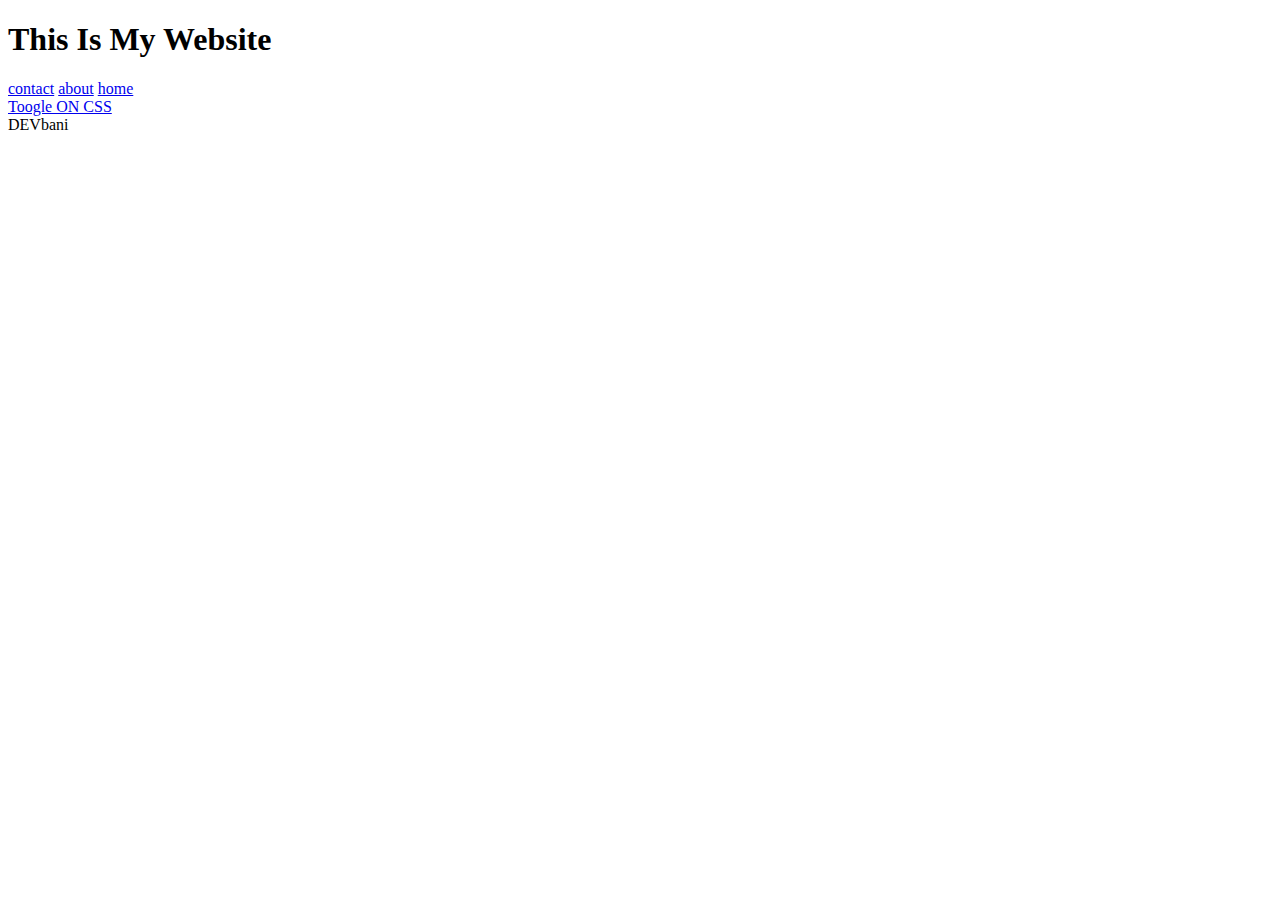
<file: index.html>
<!DOCTYPE html>
<html lang="en">
<head>
    <meta charset="UTF-8">
    <meta name="viewport" content="width=device-width, initial-scale=1.0">
    <title>Document</title>
</head>
<body>
    <h1>This Is My Website</h1>
    <a href="contact.html">contact</a>
    <a href="about.html">about</a>
    <a href="home.html">home</a>
    <br>
    <a href="tooglecss.html">Toogle ON CSS</a>
    <br>
    <footer>
        DEVbani
    </footer>
</body>
</html>
</file>
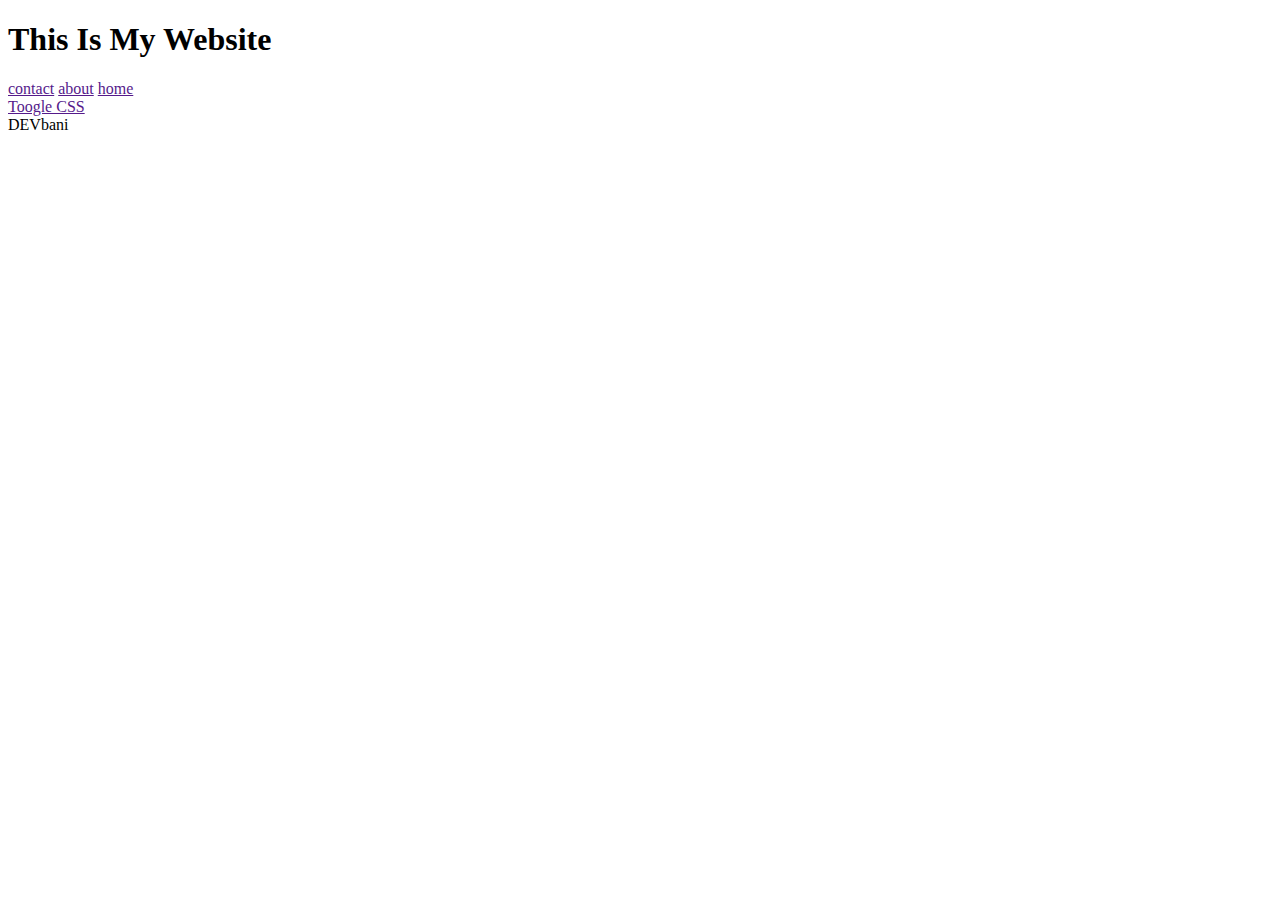
<file: home.html>
<!DOCTYPE html>
<html lang="en">
<head>
    <meta charset="UTF-8">
    <meta name="viewport" content="width=device-width, initial-scale=1.0">
    <title>Document</title>
</head>
<body>
    <h1>This Is My Website</h1>
    <a href="">contact</a>
    <a href="">about</a>
    <a href="">home</a>
    <br>
    <a href="">Toogle CSS</a>
    <br>
    <footer>
        DEVbani
    </footer>
</body>
</html>
</file>
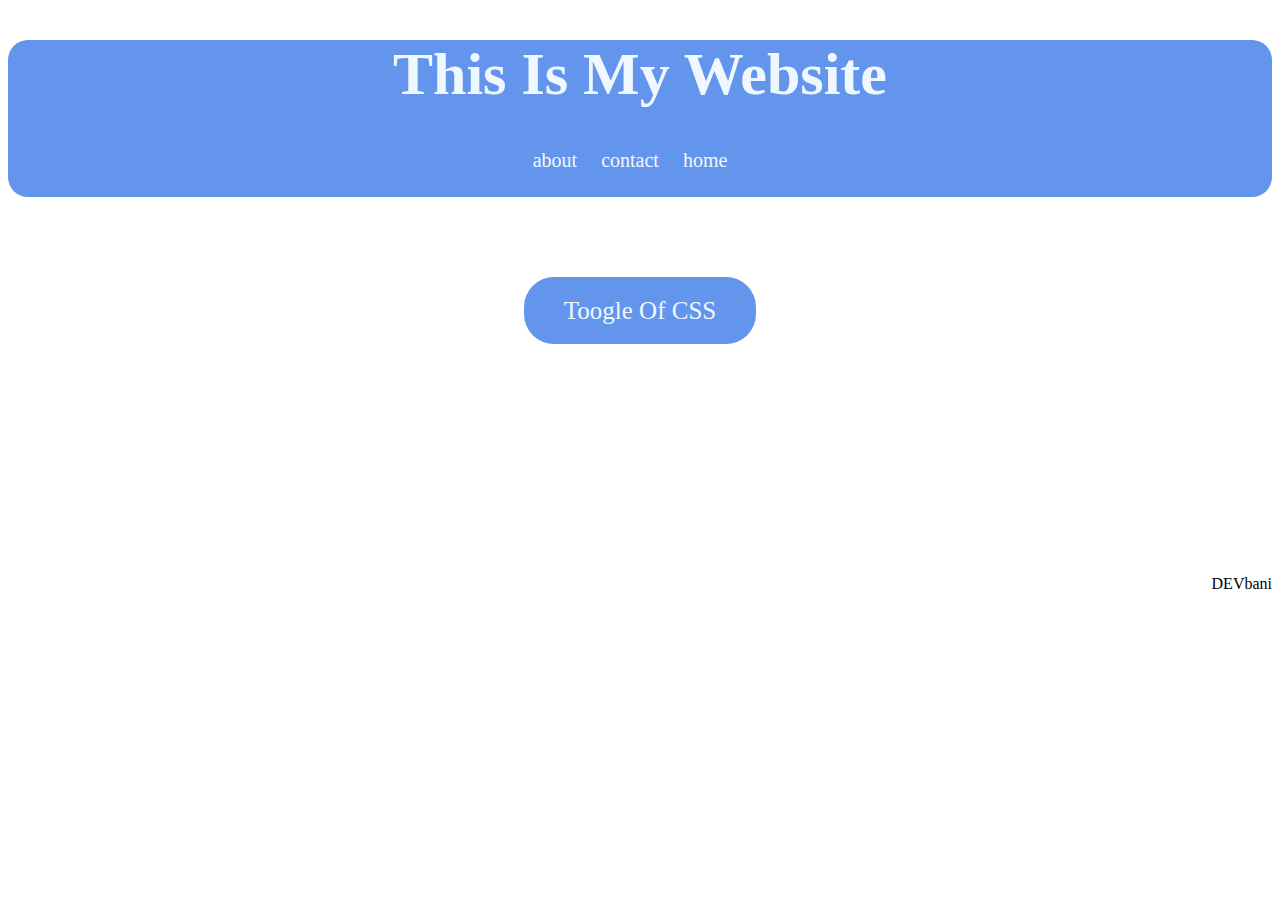
<file: tooglecss.html>
<!DOCTYPE html>
<html lang="en">
<head>
    <meta charset="UTF-8">
    <meta name="viewport" content="width=device-width, initial-scale=1.0">
    <title>Document</title>
    <link rel="stylesheet" href="style.css">
</head>
<body>
    
    <div id="div1" >
        <h1 class="class1">This Is My Website</h1>
        <a class="class2" href="about.html">about</a>
        <a class="class2" href="contact.html">contact</a>
        <a class="class2" href="home.html">home</a>
    </div>

    <div id="div2">
        <section >
            <a class="class3" href="index.html" >Toogle Of CSS</a>
        </section>

    </div>
























    <footer>
        DEVbani
    </footer>
</body>
</html>
</file>
<file: style.css>
#div1{
    background-color: cornflowerblue;
    text-align: center;
    border-radius: 20px;
    padding-bottom: 25px;
}
.class1{
    font-size: 60px;
    font-family: cursive;
    color: aliceblue;
}
.class2{
    font-size: 20px;
    padding-right: 20px;
    color: aliceblue;
    text-decoration: none
    
}
#div2{
    text-align: center;
    padding-top: 100px;
    padding-bottom: 100px;
    border: 20px;

}

.class3{
    background-color: cornflowerblue;
    padding-top: 20px;
    padding-bottom: 20px;
    border-radius: 30px;
    color: aliceblue;
    font-size: 25px;
    padding-left: 40px;
    padding-right: 40px;
    text-decoration: none;
}
footer{
    padding-top: 150px;
    text-align: right;
}
</file>
